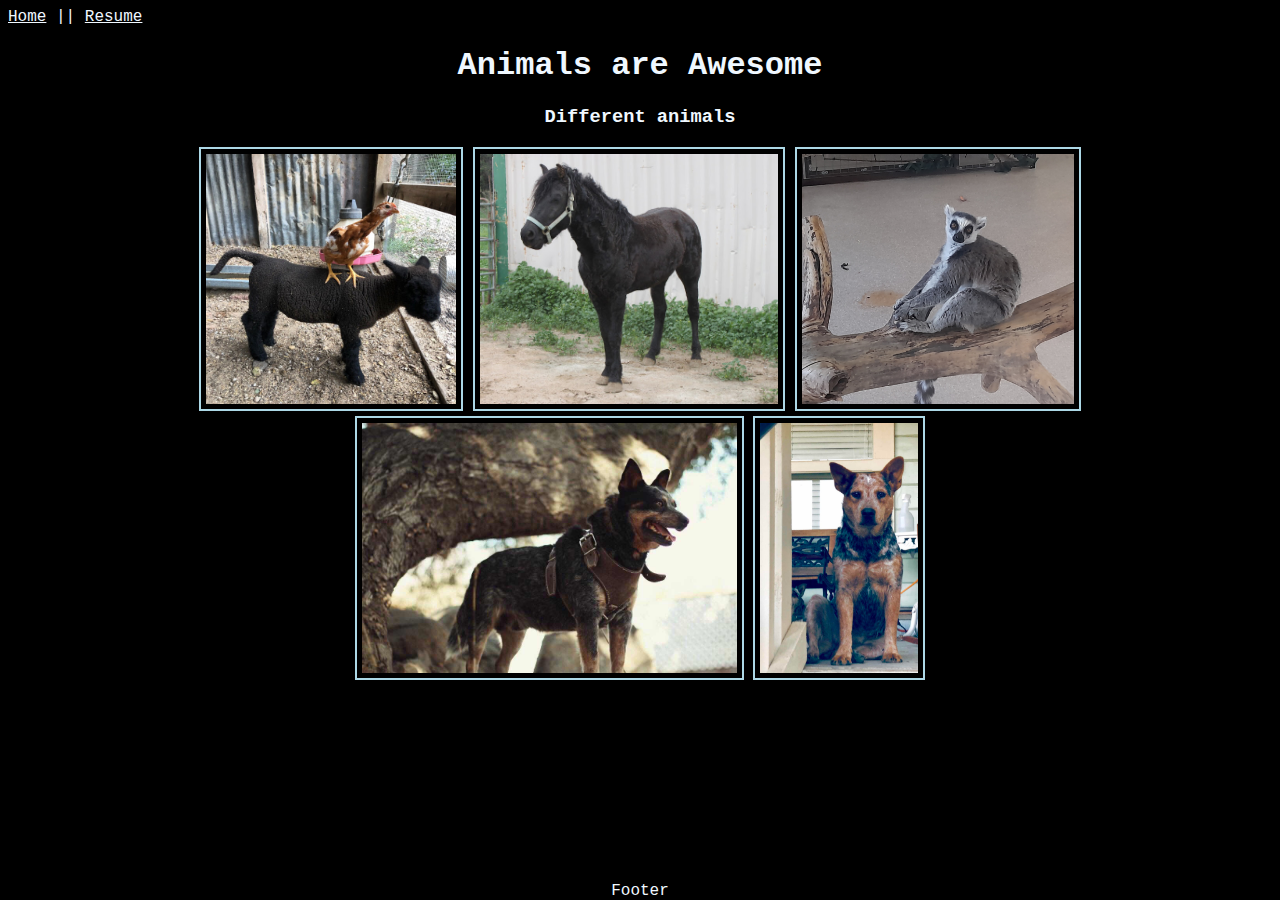
<file: html/gallery.html>
<!DOCTYPE html>
<html lang="en">
<head>
    <meta charset="UTF-8">
    <meta http-equiv="X-UA-Compatible" content="IE=edge">
    <meta name="viewport" content="width=device-width, initial-scale=1.0">
    <title>Gallery</title>
    <link rel="stylesheet" href="../css/styles.css">
</head>
<body>
    <div class="common nav">
        <a href="../index.html">Home</a> ||
        <a href="../html/resume.html">Resume</a>
    </div>
    <div class="common content">
        <h1>Animals are Awesome</h1>
        <h3>Different animals</h3>
        <span class="gallery">
            <img src="../pics/Chicken on Lamb copy.jpg"  alt="A chicken on a lamb" >
            <img src="../pics/Sunny copy.jpg" alt="A horse named Sunny" >
            <img src="../pics/20210505_173252 copy.jpg" alt="A lemur" >
            <img src="../pics/Duelly1 copy.jpg" alt="A dog named Duelly" >
            <img src="../pics/Lottie copy.jpg" alt="A cute dog named Lottie" >
        </span>
        <br><br>
    </div>
    <div class="common footer">Footer</div>
</body>
</html>
</file>
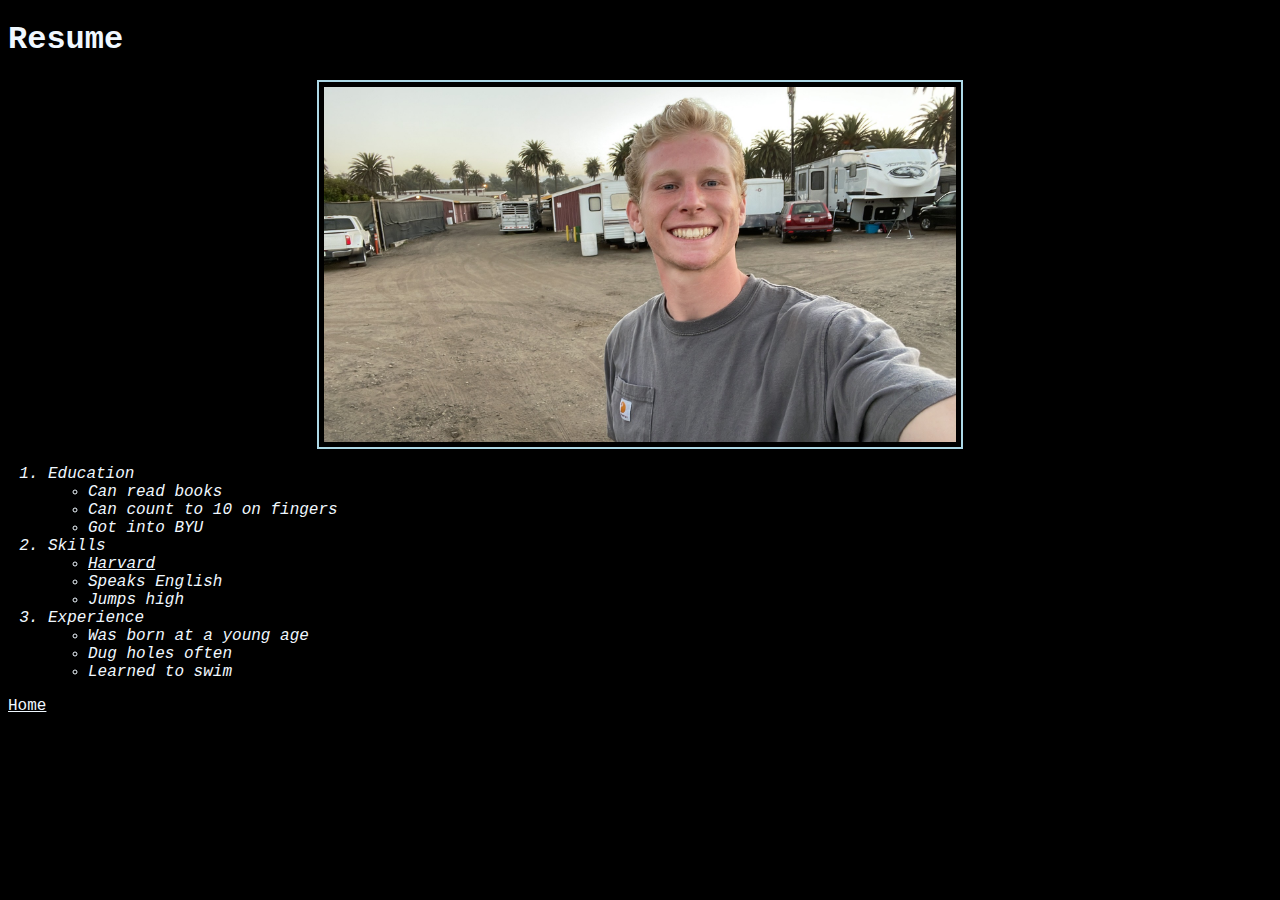
<file: html/resume.html>
<!DOCTYPE html>
<html lang="en">
<head>
    <meta charset="UTF-8">
    <meta http-equiv="X-UA-Compatible" content="IE=edge">
    <meta name="viewport" content="width=device-width, initial-scale=1.0">
    <title>Resume</title>
    <link rel="stylesheet" href="../css/styles.css">
</head>
<body>
    <h1>Resume</h1>
    <center>
        <img src="../pics/ME.JPG" width=50% >
    </center>    
    <ol>
        <li>Education</li>
            <ul>
                
                <li>Can read books</li>
                <li>Can count to 10 on fingers</li>
                <li>Got into BYU</li>
            </ul>
        <li>Skills</li>
            <ul>
                <li><a href="https://www.harvard.edu/" target="_blank" >Harvard</a></li>
                <li>Speaks English</li>
                <li>Jumps high</li>
            </ul>
        <li>Experience</li>
            <ul>
                <li>Was born at a young age</li>
                <li>Dug holes often</li>
                <li>Learned to swim</li>
            </ul>
    </ol>
    <a href="../index.html" target="_blank">Home</a>

</body>
</html>
</file>
<file: css/styles.css>
body{
    font-family: 'papyrus', 'Courier New', monospace;
    background-color: black;
    background-image: url("https://www.toptal.com/designers/subtlepatterns/uploads/fancy-cushion.png");
    background-repeat: repeat;
    color: aliceblue; /* font color */

    
}
img{
    display: block;
    padding: 5px;
    border: 2px solid lightblue;
    margin: auto;
    
}
a{
    color: aliceblue;
}
a:visited{
 color: rgb(172, 242, 218);
    
}
li{
    font-style: italic;

}

.gangnam{
    font-family: 'Courier New', Courier, monospace;
    font-style: italic;
    font-weight: bolder;
    color: red;
    background-color: lime;
    border: 5px dotted aqua;
}
.gangnam:hover{
    text-align: center;
    color: gray;

}
.common{
    \
    position: absolute;

}
.nav{
    top: 0;
    right: 0;
    z-index: 1;
    background-color: black;
}
.footer{
    position: fixed;
    background-color: black;
    bottom: 0;
    right: 0;
    left: 0;
    display: block;
    text-align: center;
}
.content{
    left: 0;
    right: 0;
    top: 20px;
    text-align: center;
}
.gallery img{
    display: inline;
    height: 250px /*!important*/;
    
}
</file>
